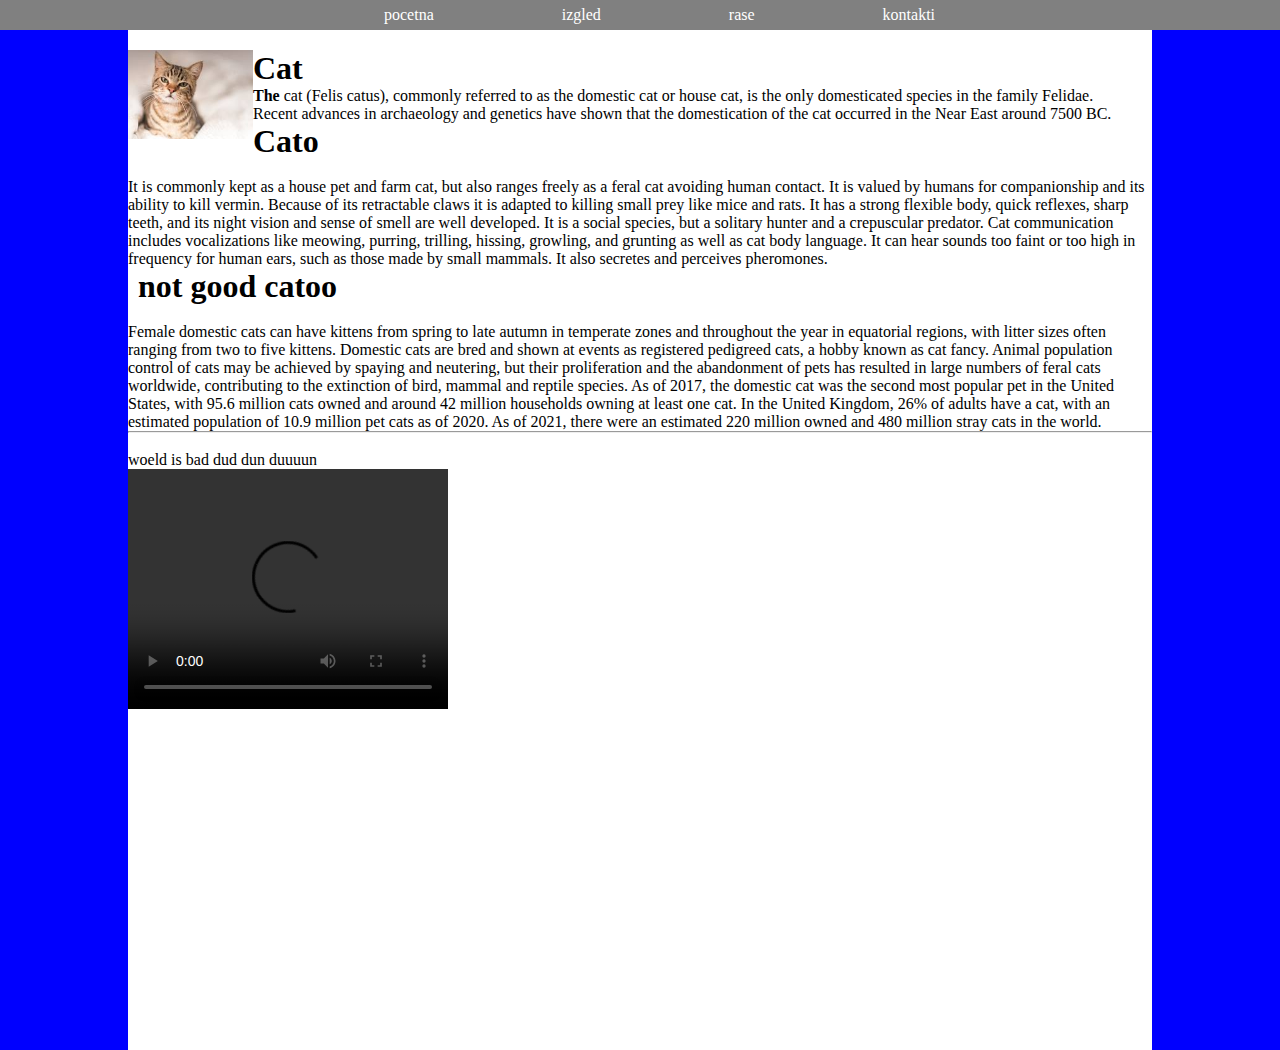
<file: index.html>
<!DOCTYPE html>
<html lang="en">
<head>
    <meta charset="UTF-8">
    <meta name="viewport" content="width=device-width, initial-scale=1.0">
    <title>Document</title>
    <link rel="stylesheet" href="style.css">
</head>
<body>
   <div class="nav">
    <ul >
        <li><a href="index.html">pocetna</a></li>
        <li><a href="index copy 2.html">izgled</a></li>
        <li><a href="index copy 3.html">rase</a>  </li>
        <li> <a href="index copy 4.html">kontakti</a></li>

    </ul>
</div>
    

    
        
   
    <div class="container">
        <img src="download.jpg">
    <h1>Cat</h1>
    <p ><b>The</b> cat (Felis catus), commonly referred to as the domestic cat or house cat, is the only domesticated species in the family Felidae.<br>
         Recent advances in archaeology and genetics have shown that the domestication of the cat occurred in the Near East around 7500 BC. 
        <h1>Cato</h1> <br>It is commonly kept as a house pet and farm cat, but also ranges freely as a feral cat avoiding human contact. It is valued by humans for companionship and its ability to kill vermin. Because of its retractable claws it is adapted to killing small prey like mice and rats. It has a strong flexible body, quick reflexes, sharp teeth, and its night vision and sense of smell are well developed. It is a social species, but a solitary hunter and a crepuscular predator. Cat communication includes vocalizations like meowing, purring, trilling, hissing, growling, and grunting as well as cat body language. It can hear sounds too faint or too high in frequency for human ears, such as those made by small mammals. It also secretes and perceives pheromones.

      <h1>not good catoo</h1>  <br>Female domestic cats can have kittens from spring to late autumn in temperate zones and throughout the year in equatorial regions, with litter sizes often ranging from two to five kittens. Domestic cats are bred and shown at events as registered pedigreed cats, a hobby known as cat fancy. Animal population control of cats may be achieved by spaying and neutering, but their proliferation and the abandonment of pets has resulted in large numbers of feral cats worldwide, contributing to the extinction of bird, mammal and reptile species.
        
           
      As of 2017, the domestic cat was the second most popular pet in the United States, with 95.6 million cats owned and around 42 million households owning at least one cat. In the United Kingdom, 26% of adults have a cat, with an estimated population of 10.9 million pet cats as of 2020. As of 2021, there were an estimated 220 million owned and 480 million stray cats in the world.</p>
        
      
  <hr>
  <br>
  <p>woeld is bad dud dun duuuun </p>
  <video width="320" height="240" controls>
    <source src="https://www.youtube.com/watch?v=0tOXxuLcaog" type="video/mp4">
    <source src="https://www.youtube.com/watch?v=0tOXxuLcaog" type="video/ogg">

  </video>
 
</div>

    



    
</body>
</html>
</file>
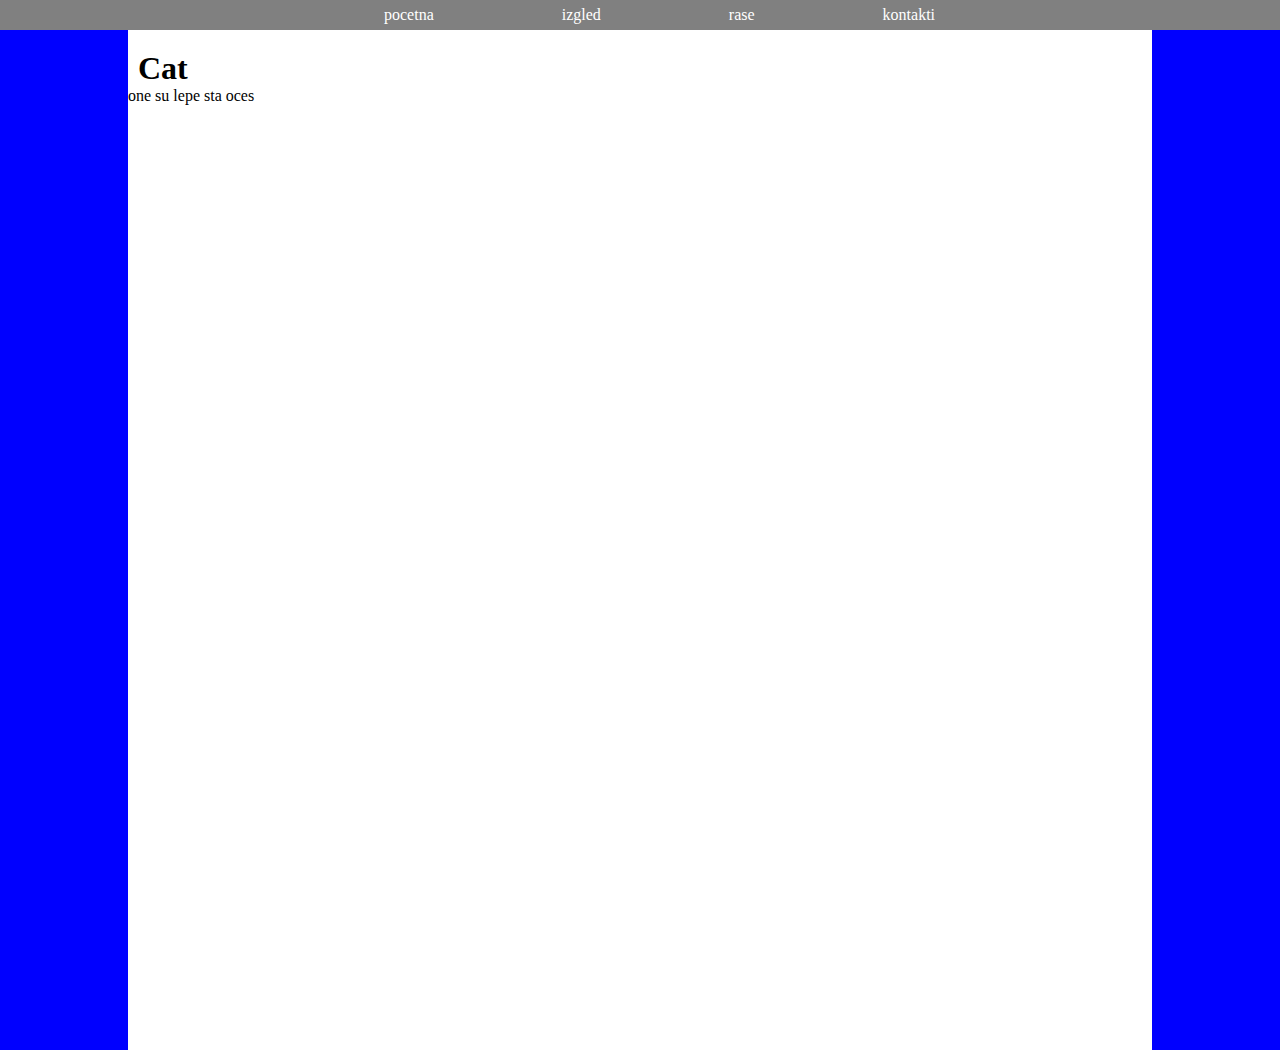
<file: index copy 2.html>
<!DOCTYPE html>
<html lang="en">
<head>
    <meta charset="UTF-8">
    <meta name="viewport" content="width=device-width, initial-scale=1.0">
    <title>Document</title>
    <link rel="stylesheet" href="style.css">
</head>
<body>
   <div class="nav">
    <ul >
        <li><a href="index.html">pocetna</a></li>
        <li><a href="index copy 2.html">izgled</a></li>
        <li><a href="index copy 3.html">rase</a>  </li>
        <li> <a href="index copy 4.html">kontakti</a></li>

    </ul>
</div>
    

    
        
   
    <div class="container">
       
    <h1>Cat</h1>
    <p > one su lepe sta oces </p>
 
</div>

    



    
</body>
</html>
</file>
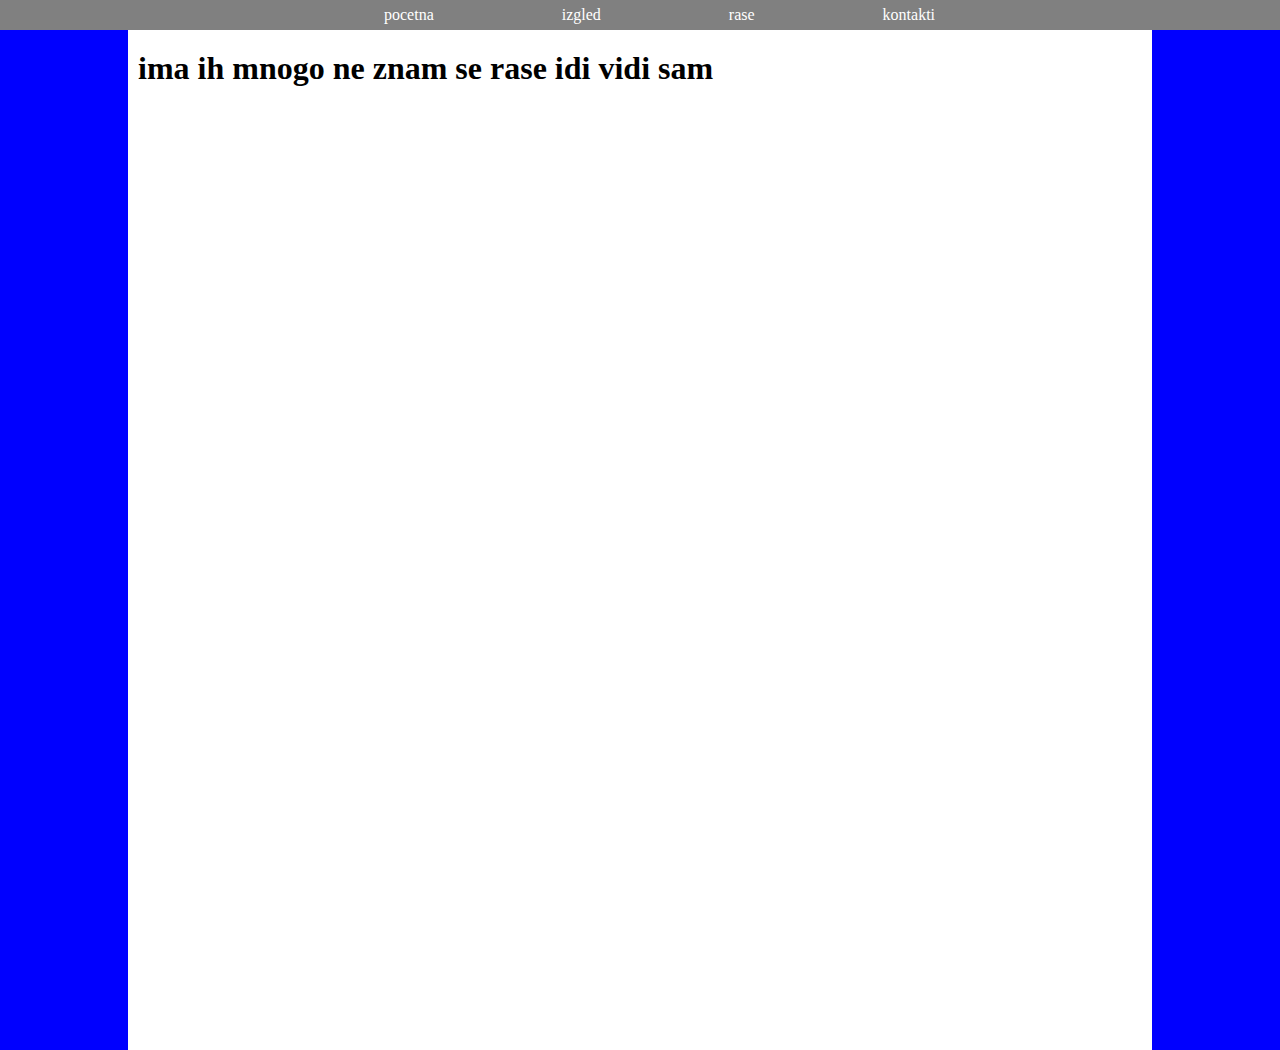
<file: index copy 3.html>
<!DOCTYPE html>
<html lang="en">
<head>
    <meta charset="UTF-8">
    <meta name="viewport" content="width=device-width, initial-scale=1.0">
    <title>Document</title>
    <link rel="stylesheet" href="style.css">
</head>
<body>
   <div class="nav">
    <ul >
        <li><a href="index.html">pocetna</a></li>
        <li><a href="index copy 2.html">izgled</a></li>
        <li><a href="index copy 3.html">rase</a>  </li>
        <li> <a href="index copy 4.html">kontakti</a></li>


    </ul>
</div>
    

    
        
   
    <div class="container">
      <h1>ima ih mnogo ne znam se rase idi vidi sam</h1>
</div>

    



    
</body>
</html>
</file>
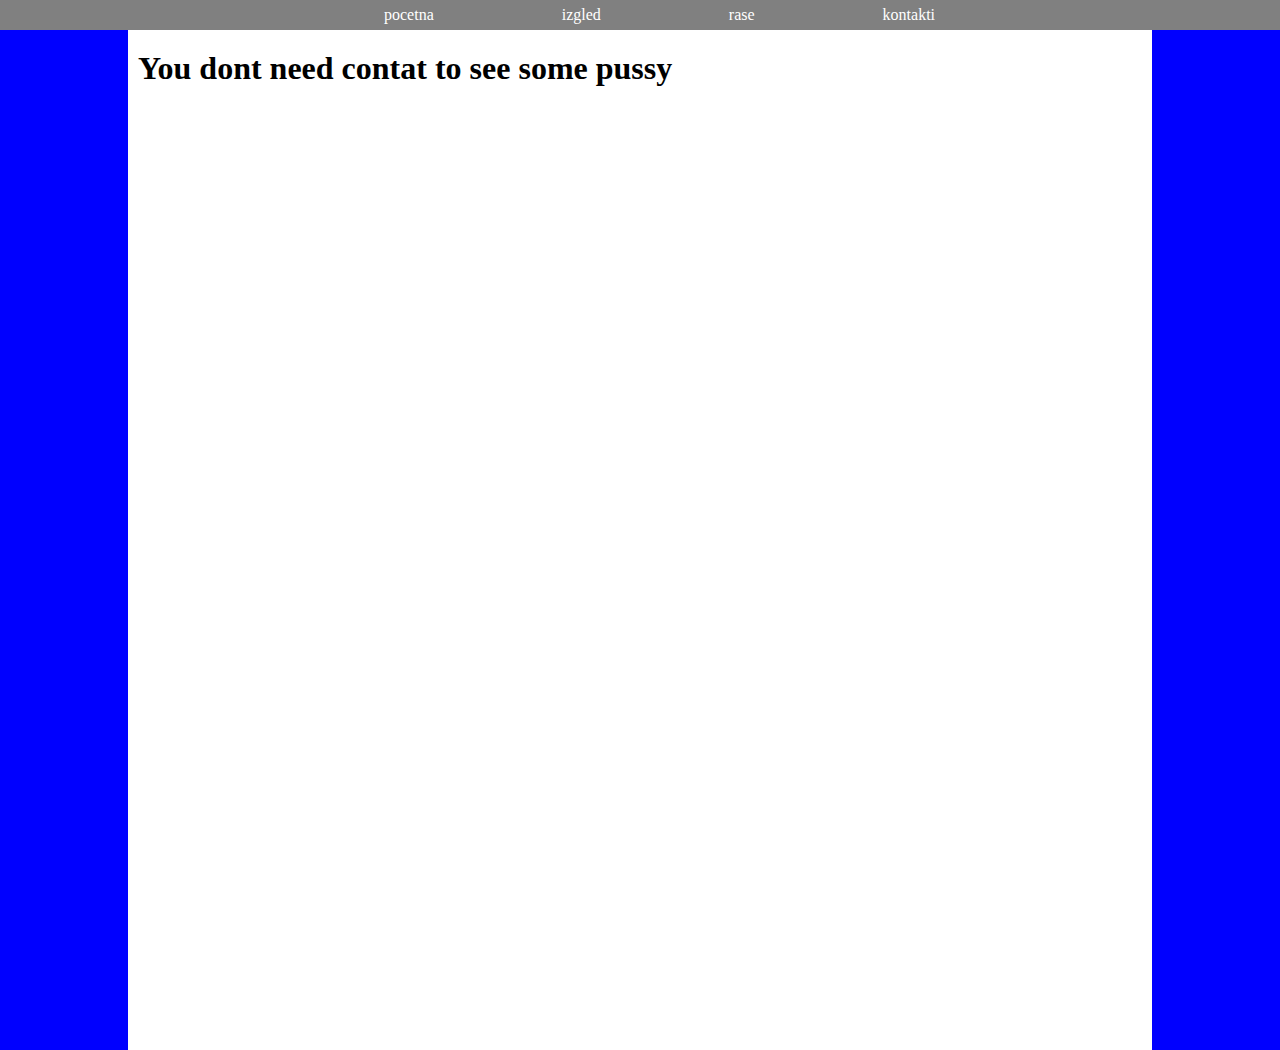
<file: index copy 4.html>
<!DOCTYPE html>
<html lang="en">
<head>
    <meta charset="UTF-8">
    <meta name="viewport" content="width=device-width, initial-scale=1.0">
    <title>Document</title>
    <link rel="stylesheet" href="style.css">
</head>
<body>
   <div class="nav">
    <ul >
        <li><a href="index.html">pocetna</a></li>
        <li><a href="index copy 2.html">izgled</a></li>
        <li><a href="index copy 3.html">rase</a>  </li>
        <li> <a href="index copy 4.html">kontakti</a></li>


    </ul>
</div>
    

    
        
   
    <div class="container">
     
    <h1>You dont need contat to see some pussy</h1>
</div>

    



    
</body>
</html>
</file>
<file: style.css>
ul{
    width: 100%;
    border: 0px;
    position: sticky;
    list-style: none;
    overflow: hidden;
    margin: auto 0;
   background-color: gray;
   padding-left: 25%;
   padding-right: 25% ;

  
}
a{
    text-decoration: none;
    color: white;
}
li{
    float: left;
    padding: 10px 5% ;
}
*{
    margin: 0;
}
li:hover
{
    background-color: red;
}
img{
   float: left;
   
   width: 125px;
}



body{
   background-color:blue ;
}
h1{
    padding-left: 10px;
    
}

.container{
    
    padding-top: 50px;
  
    background-color: white;
    overflow:hidden;
 margin-left: 10%;
 margin-right: 10%;  
 height:1000px;
 

   
}

.nav{

    position:fixed;
    width: 100%;
    top:0;
    overflow: hidden;
    
    
  
    line-height: 10px;

}
</file>
